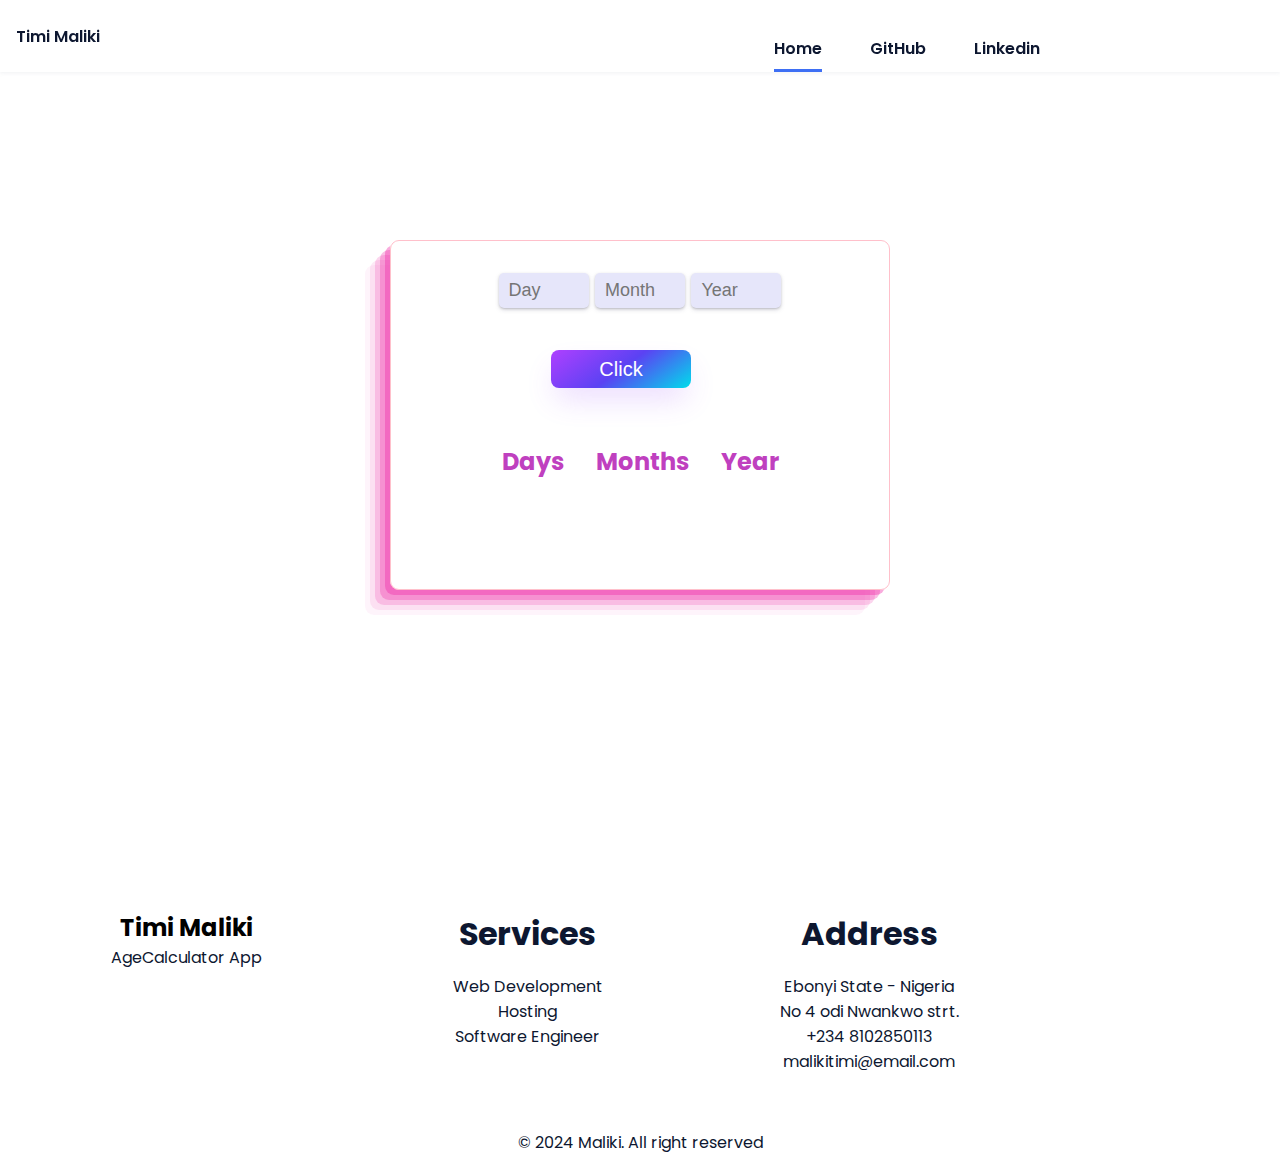
<file: index.html>
<!DOCTYPE html>
<html lang="en">

<head>
    <meta charset="UTF-8">
    <meta name="viewport" content="width=device-width, initial-scale=1.0">
    <title>Age Calculator</title>
    <link rel="stylesheet" href="./src/css/index.css">
     <!-- =====BOX ICONS===== -->
     <link href='https://cdn.jsdelivr.net/npm/boxicons@2.0.5/css/boxicons.min.css' rel='stylesheet'>
</head>

<body>
    <!--===== HEADER =====-->
    <header class="l-header">
        <nav class="nav bd-grid">
            <div>
                <a href="#" class="nav__logo">Timi Maliki</a>
            </div>
            <div class="nav__menu" id="nav-menu">
                <ul class="nav__list">
                    <li class="nav__item"><a href="#home" class="nav__link active"> Home</a></li>
                    <li class="nav__item"><a href="https://github.com/TimiMaliki" class="nav__link">GitHub</a></li>
                    <li class="nav__item"><a href="https://www.linkedin.com/in/timimaliki/"
                            class="nav__link">Linkedin</a></li>
                </ul>
            </div>

            <div class="nav__toggle" id="nav-toggle">
                <i class='bx bx-menu'></i>
            </div>
        </nav>
    </header>
    <!------=============== NAVBAR ==================------->

    <!------=============== AGE CALCULATOR APP ==================------->

    <section>
        <div class="container">
            <div class="ageCalc">
                <div class="input">
                    <input type="text" class="ageInput" placeholder="Day" required>
                    <input type="text" class="monthInput" id="" placeholder="Month" required>
                    <input type="text" class="yearInput" id="" placeholder="Year" required>
                </div>

                <div class="btn">
                    <button class="click-btn">Click</button>
                </div>


                <div class="display">
                    <div class="age-wrapper">
                        <h3>Days</h3>
                        <p class="age-display"></p>
                    </div>

                    <div class="month-wrapper">
                        <h3>Months</h3>
                        <p class="month-display"></p>
                    </div>


                    <div class="year-wrapper">
                        <h3>Year</h3>
                        <p class="year-display"></p>
                    </div>
                </div>

            </div>
        </div>

    </section>
    <!--========== FOOTER ==========-->
    <footer class="footer section bd-container">
        <div class="footer__container bd-grid">
            <div class="footer__content">
                <h2><a href="#" class="footer__logo">Timi Maliki</a></h2>
                <span class="footer__description">
                    <ul>
                        <li>AgeCalculator App</li>
                    </ul>
                </span>
                <div>
                    <a href="#" class="https://github.com/TimiMaliki"><i class="bi bi-github"></i></a>
                    <a href="#" class="https://www.linkedin.com/in/timimaliki/"><i class="bi bi-linkedin"></i></a>
                </div>
            </div>

            <div class="footer__content">
                <h2 class="footer__title">Services</h2>
                <ul>
                    <li><a href="#" class="footer__link">Web Development</a></li>
                    <li><a href="#" class="footer__link">Hosting</a></li>
                    <li><a href="#" class="footer__link">Software Engineer</a></li>
                </ul>
            </div>

            <div class="footer__content">
                <h2 class="footer__title">Address</h2>
                <ul>
                    <li>Ebonyi State - Nigeria</li>
                    <li>No 4 odi Nwankwo strt.</li>
                    <li>+234 8102850113</li>
                    <li>malikitimi@email.com</li>
                </ul>
            </div>
        </div>

        <p class="footer__copy">&#169; 2024 Maliki. All right reserved</p>
    </footer>



    <!------=============== JAVASCRIPT ==================------->
    <script src="./src/js/main.js"></script>
</body>

</html>
</file>
<file: src/css/index.css>
/*===== GOOGLE FONTS =====*/
@import url("https://fonts.googleapis.com/css2?family=Poppins:wght@400;600;700&display=swap");

/*===== VARIABLES CSS =====*/
:root {
    --header-height: 3rem;
    --font-semi: 600;
    /*===== Colores =====*/
    /*Purple 260 - Red 355 - Blue 224 - Pink 340*/
    /* HSL color mode */
    --hue-color: 224;
    --first-color: hsl(var(--hue-color), 89%, 60%);
    --second-color: hsl(var(--hue-color), 56%, 12%);
    /*===== Fuente y tipografia =====*/
    --body-font: 'Poppins', sans-serif;
    --big-font-size: 2rem;
    --h2-font-size: 1.25rem;
    --normal-font-size: .938rem;
    --smaller-font-size: .75rem;
    /*===== Margenes =====*/
    --mb-2: 1rem;
    --mb-4: 2rem;
    --mb-5: 2.5rem;
    --mb-6: 3rem;
    /*===== z index =====*/
    --z-back: -10;
    --z-fixed: 100;
}

@media screen and (min-width: 968px) {
    :root {
        --big-font-size: 3.5rem;
        --h2-font-size: 2rem;
        --normal-font-size: 1rem;
        --smaller-font-size: .875rem;
    }
}

/*===== BASE =====*/
*,
::before,
::after {
    box-sizing: border-box;
}

html {
    scroll-behavior: smooth;
}

body {
    margin: var(--header-height) 0 0 0;
    font-family: var(--body-font);
    font-size: var(--normal-font-size);
    color: var(--second-color);
}

h1,
h2,
p {
    margin: 0;
}

ul {
    margin: 0;
    padding: 0;
    list-style: none;
}

a {
    text-decoration: none;
}


/*===== LAYOUT =====*/
.bd-grid {
    max-width: 1024px;
    display: grid;
    margin-left: var(--mb-2);
    margin-right: var(--mb-2);
}

.l-header {
    width: 100%;
    position: fixed;
    top: 0;
    left: 0;
    z-index: var(--z-fixed);
    background-color: #fff;
    box-shadow: 0 1px 4px rgba(146, 161, 176, 0.15);
}

.nav__item {
    margin-top: 1.6rem;
}

/*===== NAV =====*/
.nav {
    height: var(--header-height);
    display: flex;
    justify-content: space-between;
    align-items: center;
    font-weight: var(--font-semi);
}


@media screen and (max-width: 400px) {
    section {
         transform: translateX(0px);
    }
    button{
        width: 100px;
        transform: translateX(-40px);
    }
}

@media screen and (max-width: 767px) {
    .nav__menu {
        position: fixed;
        top: var(--header-height);
        right: -100%;
        width: 80%;
        height: 100%;
        padding: 2rem;
        /* background-color: var(--second-color); */
        background-color: #f4f4f4;
        transition: .5s;
    }

    .input {
        transform: translateX(10px);
    }

    h3 {
        font-size: 19px;
        transform: translateX(-10px);
    }

    body {
        overflow-x: hidden;
    }
}

.nav__item {
    margin-bottom: var(--mb-4);
}

.nav__link {
    position: relative;
    color: #000;
}

.nav__link:hover {
    position: relative;
}

.nav__link:hover::after {
    position: absolute;
    content: '';
    width: 100%;
    height: 0.18rem;
    left: 0;
    top: 2rem;
    background-color: var(--first-color);
}

.nav__logo {
    color: var(--second-color);
}

.nav__toggle {
    color: var(--second-color);
    font-size: 1.5rem;
    cursor: pointer;
}

/*Active menu*/
.active::after {
    position: absolute;
    content: '';
    width: 100%;
    height: 0.18rem;
    left: 0;
    top: 2rem;
    background-color: var(--first-color);
}

/*=== Show menu ===*/
.show {
    right: 0;
}

/* ===== MEDIA QUERIES=====*/

@media screen and (min-width: 768px) {
    .nav {
        height: calc(var(--header-height) + 1.5rem);
    }

    .nav__list {
        display: flex;
        padding-top: 0;
    }

    .nav__item {
        margin-left: var(--mb-6);
        margin-bottom: 0;
    }

    .nav__toggle {
        display: none;
    }

    .nav__link {
        color: var(--second-color);
    }
}

section {
    display: flex;
    justify-content: center;
    margin-top: 15rem;
    padding: 0px 6px;
}

.container {
    width: 500px;
    height: 350px;
    border: 1px solid pink;
    border-radius: 9px;
    box-shadow: rgba(240, 46, 170, 0.4) -5px 5px, rgba(240, 46, 170, 0.3) -10px 10px, rgba(240, 46, 170, 0.2) -15px 15px, rgba(240, 46, 170, 0.1) -20px 20px, rgba(240, 46, 170, 0.05) -25px 25px;
}

.input {
    margin-top: 2rem;
    display: flex;
    gap: 0.4rem;
    justify-content: center;
}

input {
    width: 90px;
    height: 35px;
    background:#E6E6FA;
    box-shadow: rgba(50, 50, 93, 0.25) 0px 2px 5px -1px,
        rgba(0, 0, 0, 0.3) 0px 1px 3px -1px;
    outline: none;
    border: none;
    border-radius: 5px;
    padding: 0px 10px;
    color: #000;
    font-size: 18px;
    font-weight: 400;
}

.input::placeholder {
    width: 120px;
    height: 35px;
}

.display {
    display: flex;
    justify-content: center;
    margin-top: 7rem;
    gap: 2rem;
}

h3 {
    margin-bottom: 2rem;
    font-size: 24px;
    font-weight: bolder;
    color: #BF40BF;
}

.age-display,
.month-display,
.year-display,
p {
    text-align: center;
    font-size: 20px;
}

.btn {
    position: absolute;
    margin-top: 5rem;
    transform: translateX(230px);
    display: flex;
    justify-content: space-around;
}

button {
    width: 120px;
    height: 35px;
    border: none;
    border-radius: 9px;
    box-shadow: rgba(50, 50, 93, 0.25) 0px 2px 5px -1px,
        rgba(0, 0, 0, 0.3) 0px 1px 3px -1px;
    cursor: pointer;
    position: absolute;
    bottom: 85%;

}

button {
    align-items: center;
    background-image: linear-gradient(144deg, #AF40FF, #5B42F3 50%, #00DDEB);
    border: 0;
    border-radius: 8px;
    box-shadow: rgba(151, 65, 252, 0.2) 0 15px 30px -5px;
    box-sizing: border-box;
    color: #FFFFFF;
    display: flex;
    font-family: Phantomsans, sans-serif;
    font-size: 20px;
    justify-content: center;
    line-height: 1em;
    max-width: 100%;
    min-width: 140px;
    padding: 19px 24px;
    text-decoration: none;
    user-select: none;
    -webkit-user-select: none;
    touch-action: manipulation;
    white-space: nowrap;
    cursor: pointer;
}

button:active,
button:hover {
    outline: 0;
}

@media (min-width: 768px) {
    .button-63 {
        font-size: 24px;
        min-width: 196px;
    }
}


/*========== FOOTER ==========*/
.footer__container {
    grid-template-columns: repeat(auto-fit, minmax(220px, 1fr));
    row-gap: 2rem;
    text-align: center;
    margin-top: 20rem;
}

.footer__logo {
    font-size: var(--h3-font-size);
    color: #000;
    font-weight: var(--font-semi-bold);
}

.footer__description {
    display: block;
    font-size: var(--small-font-size);
    margin: .25rem 0 var(--mb-3);
}

.footer__social {
    font-size: 1.5rem;
    color: #000;
    margin-right: var(--mb-2);
}

.footer__title {
    font-size: var(--h2-font-size);
    color: var(--title-color);
    margin-bottom: var(--mb-2);
}

.footer__link {
    display: inline-block;
    color: var(--text-color);
    margin-bottom: var(--mb-1);
}

.footer__link:hover {
    color: var(--first-color);
}

.footer__copy {
    text-align: center;
    font-size: var(--small-font-size);
    color: var(--text-color-light);
    margin-top: 3.5rem;
}
</file>
